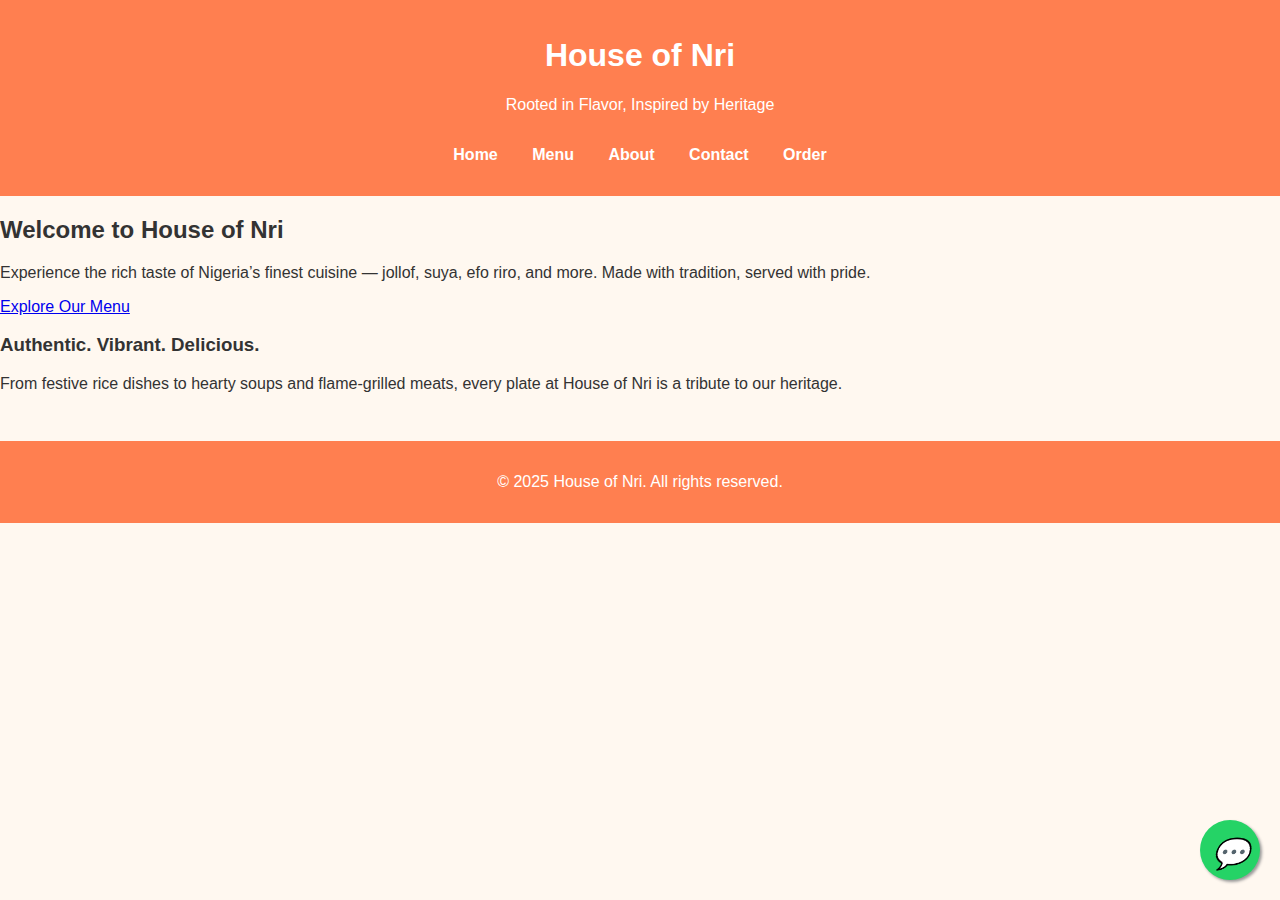
<file: index.html>
<!DOCTYPE html>
<html lang="en">
<head>
  <meta charset="UTF-8" />
  <meta name="viewport" content="width=device-width, initial-scale=1.0"/>
  <title>House of Nri</title>
  <link rel="stylesheet" href="style.css">
  <link href="https://fonts.googleapis.com/css2?family=Playfair+Display:wght@600&family=Open+Sans:wght@400&display=swap" rel="stylesheet">
</head>
<body class="bg-pattern">

  <header class="header fade-in">
    <h1>House of Nri</h1>
    <p class="slogan">Rooted in Flavor, Inspired by Heritage</p>
    <nav>
      <a href="index.html" class="active">Home</a>
      <a href="menu.html">Menu</a>
      <a href="about.html">About</a>
      <a href="contact.html">Contact</a>
      <a href="order.html">Order</a>
    </nav>
  </header>

  <section class="hero-section fade-up">
    <div class="hero-text">
      <h2>Welcome to House of Nri</h2>
      <p>Experience the rich taste of Nigeria’s finest cuisine — jollof, suya, efo riro, and more. Made with tradition, served with pride.</p>
      <a href="menu.html" class="btn">Explore Our Menu</a>
    </div>
  </section>

  <section class="intro-section slide-in">
    <h3>Authentic. Vibrant. Delicious.</h3>
    <p>From festive rice dishes to hearty soups and flame-grilled meats, every plate at House of Nri is a tribute to our heritage.</p>
  </section>

  <a href="https://wa.me/2348106084781?text=Hi!%20I'd%20like%20to%20order%20from%20House%20of%20Nri." class="whatsapp-float" target="_blank" title="Chat with us on WhatsApp">
    <i>💬</i>
  </a>

  <footer class="footer fade-in">
    <p>&copy; 2025 House of Nri. All rights reserved.</p>
  </footer>

</body>
</html>
</file>
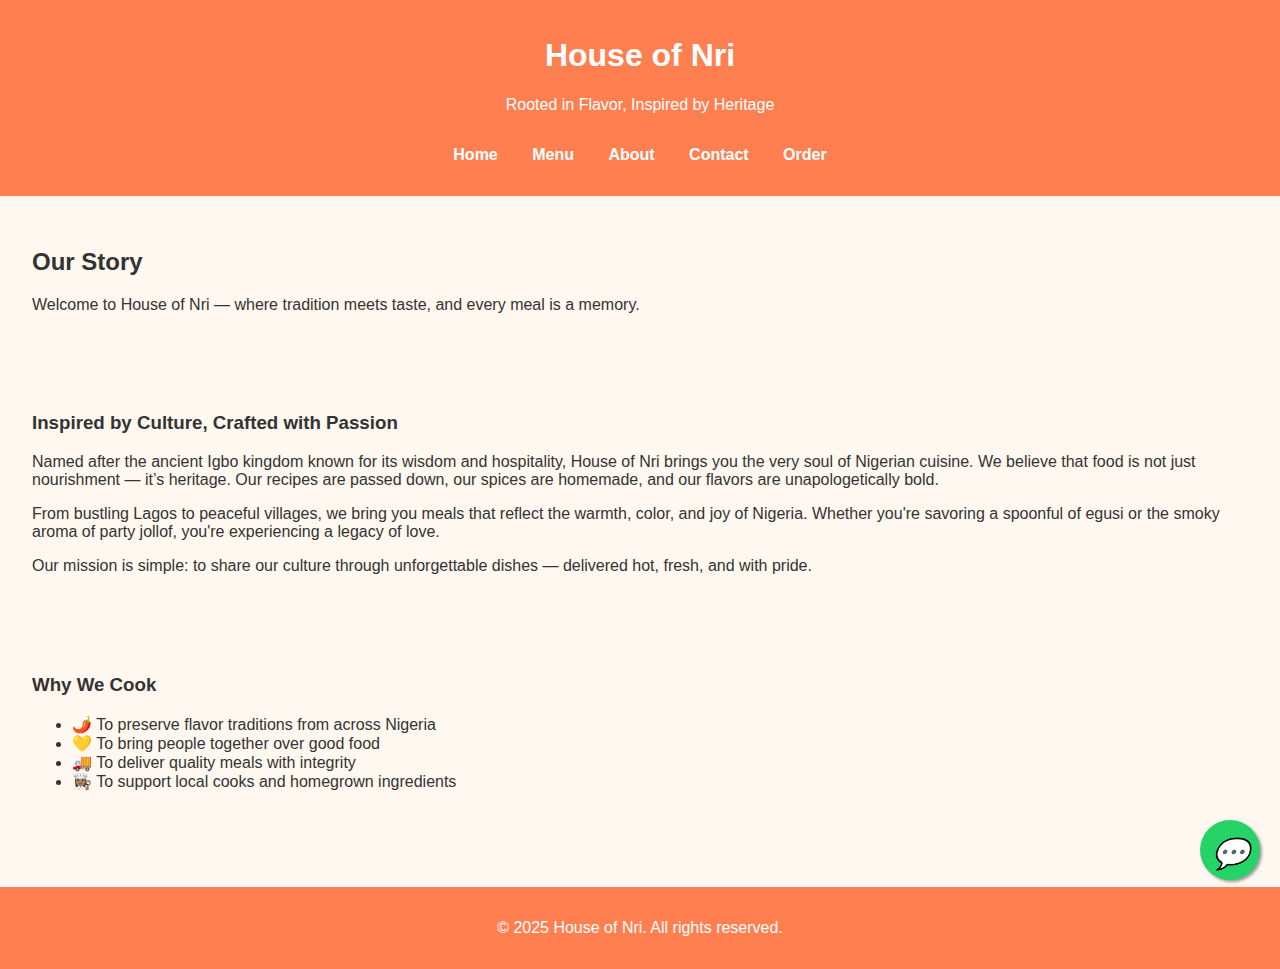
<file: about.html>
<!DOCTYPE html>
<html lang="en">
<head>
  <meta charset="UTF-8" />
  <meta name="viewport" content="width=device-width, initial-scale=1.0"/>
  <title>About Us | House of Nri</title>
  <link rel="stylesheet" href="style.css" />
  <link href="https://fonts.googleapis.com/css2?family=Playfair+Display:wght@600&family=Open+Sans:wght@400&display=swap" rel="stylesheet">
</head>
<body class="bg-pattern">

  <header class="header fade-in">
    <h1>House of Nri</h1>
    <p class="slogan">Rooted in Flavor, Inspired by Heritage</p>
    <nav>
      <a href="index.html">Home</a>
      <a href="menu.html">Menu</a>
      <a href="about.html" class="active">About</a>
      <a href="contact.html">Contact</a>
      <a href="order.html">Order</a>
    </nav>
  </header>

  <section class="section intro-section slide-in">
    <h2>Our Story</h2>
    <p>Welcome to House of Nri — where tradition meets taste, and every meal is a memory.</p>
  </section>

  <section class="section fade-up">
    <h3>Inspired by Culture, Crafted with Passion</h3>
    <p>
      Named after the ancient Igbo kingdom known for its wisdom and hospitality, House of Nri brings you the very soul of Nigerian cuisine. 
      We believe that food is not just nourishment — it’s heritage. 
      Our recipes are passed down, our spices are homemade, and our flavors are unapologetically bold.
    </p>

    <p>
      From bustling Lagos to peaceful villages, we bring you meals that reflect the warmth, color, and joy of Nigeria. 
      Whether you're savoring a spoonful of egusi or the smoky aroma of party jollof, you're experiencing a legacy of love.
    </p>

    <p>
      Our mission is simple: to share our culture through unforgettable dishes — delivered hot, fresh, and with pride.
    </p>
  </section>

  <section class="section slide-in">
    <h3>Why We Cook</h3>
    <ul>
      <li>🌶️ To preserve flavor traditions from across Nigeria</li>
      <li>💛 To bring people together over good food</li>
      <li>🚚 To deliver quality meals with integrity</li>
      <li>👩🏽‍🍳 To support local cooks and homegrown ingredients</li>
    </ul>
  </section>

  <a href="https://wa.me/2348106084781?text=Hi!%20I'd%20like%20to%20order%20from%20House%20of%20Nri." class="whatsapp-float" target="_blank" title="Chat with us on WhatsApp">
    <i>💬</i>
  </a>

  <footer class="footer fade-in">
    <p>&copy; 2025 House of Nri. All rights reserved.</p>
  </footer>

</body>
</html>
</file>
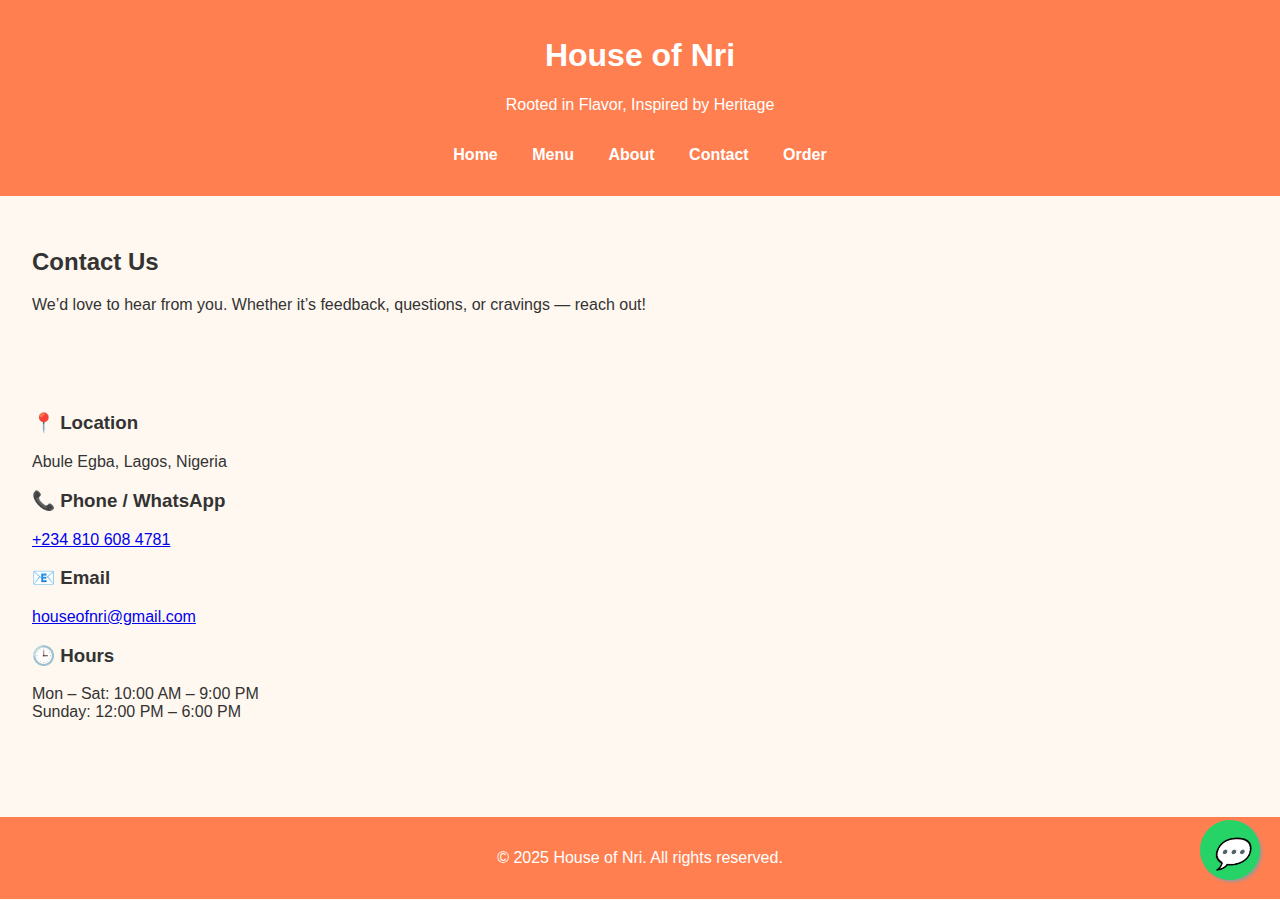
<file: contact.html>
<!DOCTYPE html>
<html lang="en">
<head>
  <meta charset="UTF-8" />
  <meta name="viewport" content="width=device-width, initial-scale=1.0"/>
  <title>Contact | House of Nri</title>
  <link rel="stylesheet" href="style.css" />
  <link href="https://fonts.googleapis.com/css2?family=Playfair+Display:wght@600&family=Open+Sans:wght@400&display=swap" rel="stylesheet">
</head>
<body class="bg-pattern">

  <header class="header fade-in">
    <h1>House of Nri</h1>
    <p class="slogan">Rooted in Flavor, Inspired by Heritage</p>
    <nav>
      <a href="index.html">Home</a>
      <a href="menu.html">Menu</a>
      <a href="about.html">About</a>
      <a href="contact.html" class="active">Contact</a>
      <a href="order.html">Order</a>
    </nav>
  </header>

  <section class="section intro-section slide-in">
    <h2>Contact Us</h2>
    <p>We’d love to hear from you. Whether it’s feedback, questions, or cravings — reach out!</p>
  </section>

  <section class="section fade-up">
    <div class="contact-info">
      <h3>📍 Location</h3>
      <p>Abule Egba, Lagos, Nigeria</p>

      <h3>📞 Phone / WhatsApp</h3>
      <p><a href="https://wa.me/2348106084781" target="_blank">+234 810 608 4781</a></p>

      <h3>📧 Email</h3>
      <p><a href="mailto:houseofnri@gmail.com">houseofnri@gmail.com</a></p>

      <h3>🕒 Hours</h3>
      <p>Mon – Sat: 10:00 AM – 9:00 PM<br>Sunday: 12:00 PM – 6:00 PM</p>
    </div>
  </section>

  <a href="https://wa.me/2348106084781?text=Hi!%20I’d%20like%20to%20order%20from%20House%20of%20Nri." class="whatsapp-float" target="_blank" title="Chat with us on WhatsApp">
    <i>💬</i>
  </a>

  <footer class="footer fade-in">
    <p>&copy; 2025 House of Nri. All rights reserved.</p>
  </footer>

</body>
</html>
</file>
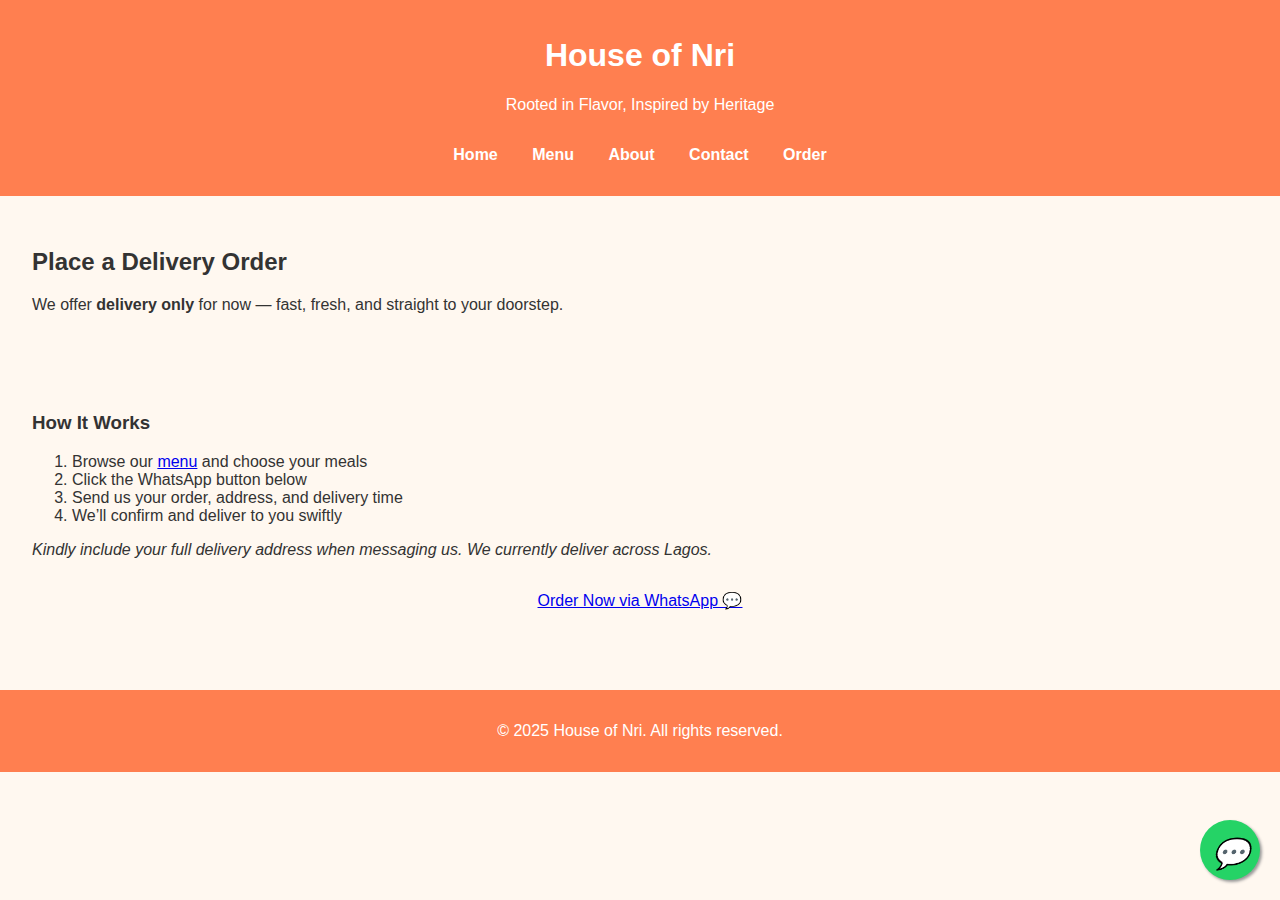
<file: order.html>
<!DOCTYPE html>
<html lang="en">
<head>
  <meta charset="UTF-8" />
  <meta name="viewport" content="width=device-width, initial-scale=1.0"/>
  <title>Order | House of Nri</title>
  <link rel="stylesheet" href="style.css" />
  <link href="https://fonts.googleapis.com/css2?family=Playfair+Display:wght@600&family=Open+Sans:wght@400&display=swap" rel="stylesheet">
</head>
<body class="bg-pattern">

  <header class="header fade-in">
    <h1>House of Nri</h1>
    <p class="slogan">Rooted in Flavor, Inspired by Heritage</p>
    <nav>
      <a href="index.html">Home</a>
      <a href="menu.html">Menu</a>
      <a href="about.html">About</a>
      <a href="contact.html">Contact</a>
      <a href="order.html" class="active">Order</a>
    </nav>
  </header>

  <section class="section intro-section slide-in">
    <h2>Place a Delivery Order</h2>
    <p>We offer <strong>delivery only</strong> for now — fast, fresh, and straight to your doorstep.</p>
  </section>

  <section class="section fade-up">
    <h3>How It Works</h3>
    <ol>
      <li>Browse our <a href="menu.html">menu</a> and choose your meals</li>
      <li>Click the WhatsApp button below</li>
      <li>Send us your order, address, and delivery time</li>
      <li>We’ll confirm and deliver to you swiftly</li>
    </ol>

    <p><em>Kindly include your full delivery address when messaging us. We currently deliver across Lagos.</em></p>

    <div style="text-align: center; margin-top: 2rem;">
      <a href="https://wa.me/2348106084781?text=Hi!%20I’d%20like%20to%20place%20a%20delivery%20order%20from%20House%20of%20Nri." 
         class="btn" 
         target="_blank">
         Order Now via WhatsApp 💬
      </a>
    </div>
  </section>

  <a href="https://wa.me/2348106084781?text=Hi!%20I’d%20like%20to%20place%20a%20delivery%20order%20from%20House%20of%20Nri." 
     class="whatsapp-float" 
     target="_blank" 
     title="Chat with us on WhatsApp">
    <i>💬</i>
  </a>

  <footer class="footer fade-in">
    <p>&copy; 2025 House of Nri. All rights reserved.</p>
  </footer>

</body>
</html>
</file>
<file: style.css>
body {
  margin: 0;
  font-family: 'Poppins', sans-serif;
  background: #fff8f0;
  color: #333;
}

header, nav, footer {
  background-color: #ff7f50;
  color: white;
  padding: 1rem;
  text-align: center;
}

nav a {
  margin: 0 15px;
  text-decoration: none;
  color: white;
  font-weight: 600;
}

.hero {
  background: url('https://images.unsplash.com/photo-1600891964599-f61ba0e24092?auto=format&fit=crop&w=1600&q=80') no-repeat center center;
  background-size: cover;
  height: 400px;
  display: flex;
  justify-content: center;
  align-items: center;
  color: white;
  font-size: 3rem;
  font-weight: 600;
  animation: fadeIn 3s ease-in-out;
}

@keyframes fadeIn {
  from {opacity: 0;}
  to {opacity: 1;}
}

.section {
  padding: 2rem;
}

.menu-grid {
  display: grid;
  grid-template-columns: repeat(auto-fill, minmax(250px, 1fr));
  gap: 1.5rem;
}

.menu-item {
  background: white;
  border-radius: 8px;
  box-shadow: 0 0 10px rgba(0,0,0,0.1);
  padding: 1rem;
  text-align: center;
  transition: transform 0.3s;
}

.menu-item:hover {
  transform: scale(1.05);
}

.menu-item img {
  width: 100%;
  height: 180px;
  object-fit: cover;
  border-radius: 5px;
}

.whatsapp-float {
  position: fixed;
  width: 60px;
  height: 60px;
  bottom: 20px;
  right: 20px;
  background-color: #25d366;
  color: #fff;
  border-radius: 50px;
  text-align: center;
  font-size: 30px;
  box-shadow: 2px 2px 3px #999;
  z-index: 100;
  text-decoration: none;
}

.whatsapp-float i {
  margin-top: 16px;
  display: block;
}

footer {
  margin-top: 3rem;
}
</file>
